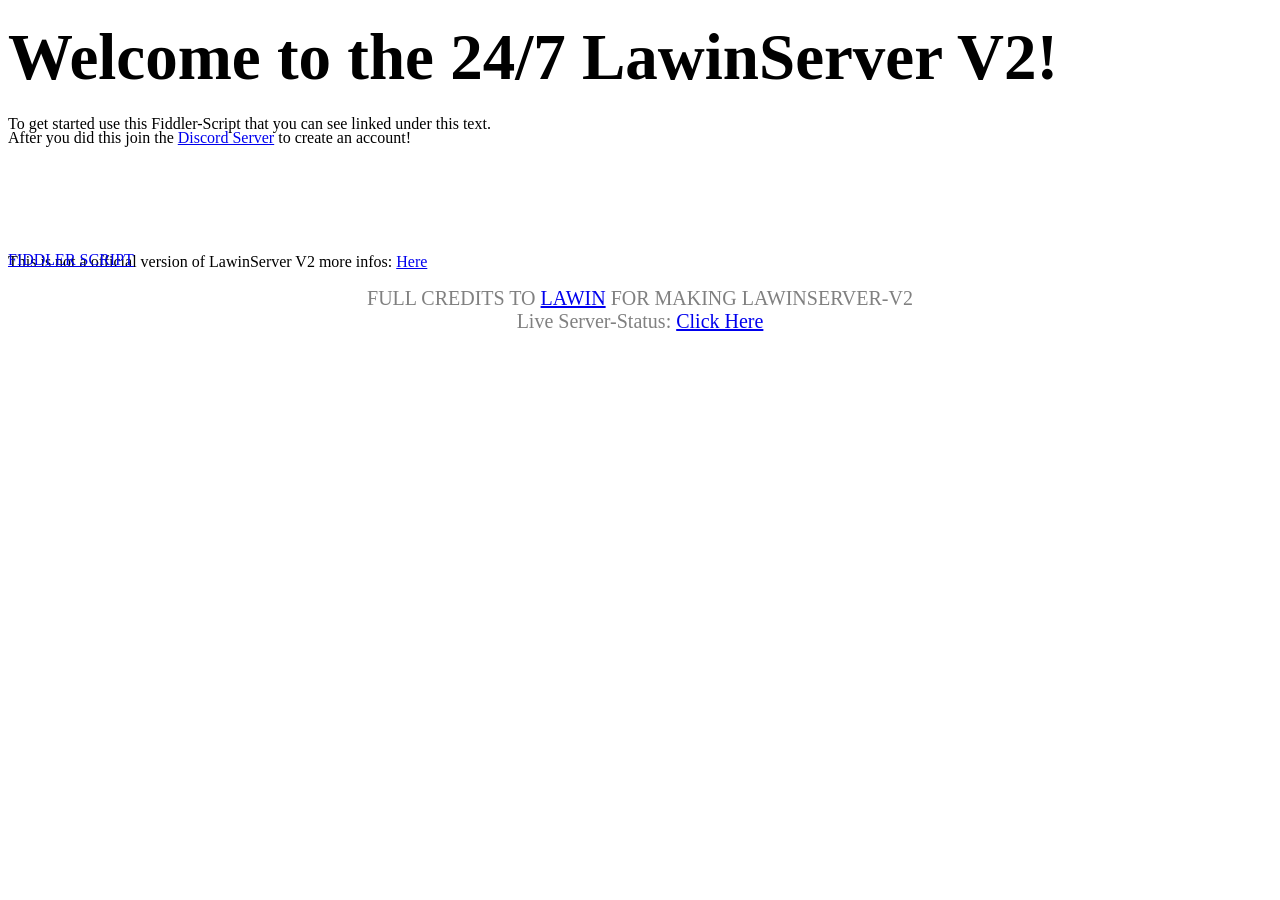
<file: responses/index.html>
<!DOCTYPE html>
<html style="font-size: 16px;" lang="en"><head>
    <meta name="viewport" content="width=device-width, initial-scale=1.0">
    <meta charset="utf-8">
    <meta name="keywords" content="Welcome to LawinServer!">
    <meta name="description" content="">
    <title>Welcome to LawinServerV2</title>
    <link rel="stylesheet" href="https://pommesmitketchup.com/lawinserver/assets/styles.css" media="screen">
<link rel="stylesheet" href="https://pommesmitketchup.com/lawinserver/assets/index.css" media="screen">
    <script class="u-script" type="text/javascript" src="https://pommesmitketchup.com/lawinserver/assets/jquery.js" defer=""></script>
    <script class="u-script" type="text/javascript" src="https://pommesmitketchup.com/lawinserver/assets/script.js" defer=""></script>
    <link id="u-theme-google-font" rel="stylesheet" href="https://fonts.googleapis.com/css?family=Roboto:100,100i,300,300i,400,400i,500,500i,700,700i,900,900i|Open+Sans:300,300i,400,400i,500,500i,600,600i,700,700i,800,800i">
    
    
    <script type="application/ld+json">{
		"@context": "http://schema.org",
		"@type": "Organization",
		"name": ""
}</script>
    <meta name="theme-color" content="#478ac9">
    <meta property="og:title" content="Welcome to the 24/7 Lawinserver V2">
    <meta property="og:type" content="website">
  </head>
  <body data-home-page="index.html" data-home-page-title="index" class="u-body u-xl-mode">
    <section class="skrollable skrollable-between u-align-center u-clearfix u-grey-90 u-section-1" id="sec-8a5c">
      <div class="u-clearfix u-sheet u-sheet-1">
        <h1 class="u-text u-text-body-alt-color u-text-default u-title u-text-1"><b><a style="font-size: 65px;">Welcome to the 24/7 LawinServer V2!</a></b>
        </h1>
        <p class="u-large-text u-text u-text-body-alt-color u-text-variant u-text-2">To get started use this Fiddler-Script that you can see linked under this text.</p>
        <p style="position: relative; top: -20px;" class="u-large-text u-text u-text-body-alt-color u-text-variant u-text-2">After you did this join the <a href="https://dsc.gg/switchfnmodding">Discord Server</a> to create an account!</p>
        <br>
        <a style="position: relative; top: 50px;" href="https://pommesmitketchup.com/lawinserver/assets/fiddlerscript" class="u-btn u-btn-round u-button-style u-palette-2-base u-radius-2 u-btn-2" target="_blank">FIDDLER SCRIPT</a>
        <br><br>
        <p class="u-large-text u-text u-text-body-alt-color u-text-variant u-text-3">This is not a official version of LawinServer V2 more infos: <a href="https://dsc.gg/switchfnmodding">Here</a></a></p>
      </div>
    </section>
    <footer style="color: gray;">
    <center style="font-size: 20px;">
     FULL CREDITS TO <a href="https://github.com/Lawin0129">LAWIN</a> FOR MAKING LAWINSERVER-V2
     <br>
     Live Server-Status: <a href="https://pommesmitketchup.com/server-status">Click Here</a>
    </center>
    </footer>
</body></html>
</file>
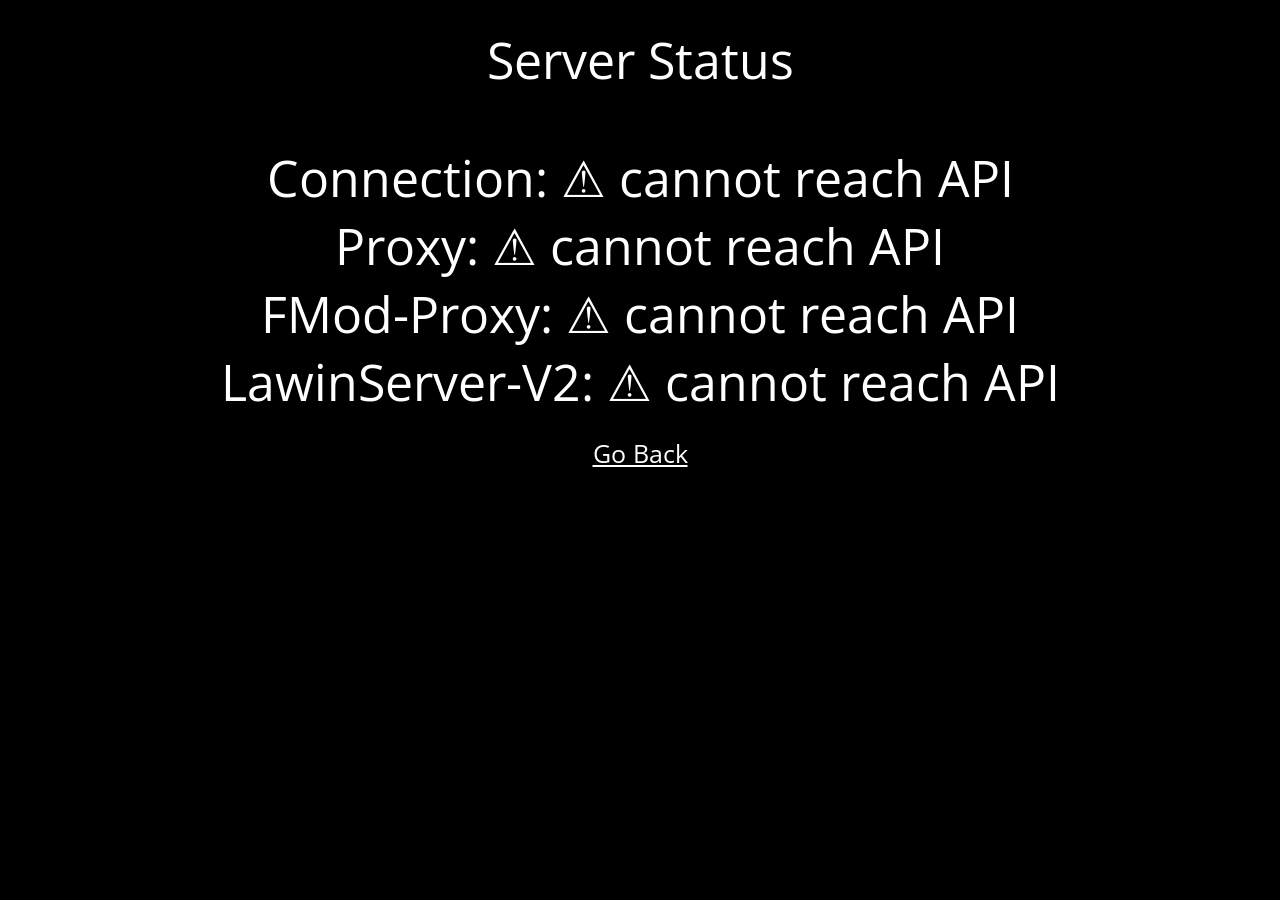
<file: responses/serverstatus.html>
<!DOCTYPE html>
<html lang="en">
  <head>
    <meta charset="UTF-8" />
    <meta name="viewport" content="width=device-width, initial-scale=1.0" />
    <link rel="preconnect" href="https://fonts.googleapis.com" />
    <link rel="preconnect" href="https://fonts.gstatic.com" crossorigin />
    <link
      href="https://fonts.googleapis.com/css2?family=Open+Sans:ital,wght@0,300;1,300&display=swap"
      rel="stylesheet"
    />

    <title>SecretsServer | ServerStatus</title>
  </head>
  <meta name="theme-color" content="#478ac9" />
  <meta property="og:title" content="SecretsServer | Server Status" />
  <meta property="og:type" content="website" />
  <body bgcolor="black">
    -
    <script src="https://pommesmitketchup.com/api/server-status/js/serverstatus.js"></script>
    <center>
      <a class="centermotd">Server Status</a>
      <div class="servers">
        <a class="connection">Connection: </a
        ><a id="connectionStatus">⚠ cannot reach API</a>
        <br />
        <a class="proxy">Proxy: </a><a id="proxyStatus">⚠ cannot reach API</a>
        <br />
        <a class="proxy">FMod-Proxy: </a
        ><a id="proxyStatusV2">⚠ cannot reach API</a>
        <br />
        <a class="lawinserverv2">LawinServer-V2: </a
        ><a id="lawinserverv2Status">⚠ cannot reach API</a>
      </div>
      <div>
        <a class="goback" href="https://pommesmitketchup.com">Go Back</a>
      </div>
    </center>
  </body>
  <style>
    a {
      font-family: "Open Sans", sans-serif;
      color: white;
    }
    span {
      font-family: "Open Sans", sans-serif; /* same as "a" */
      color: white;
    }
    .centermotd {
      font-size: 50px;
    }
    .servers {
      font-size: 50px;
      position: relative;
      top: 50px;
    }
    .goback {
      font-size: 25px;
      position: relative;
      top: 70px;
    }
  </style>
</html>
</file>
